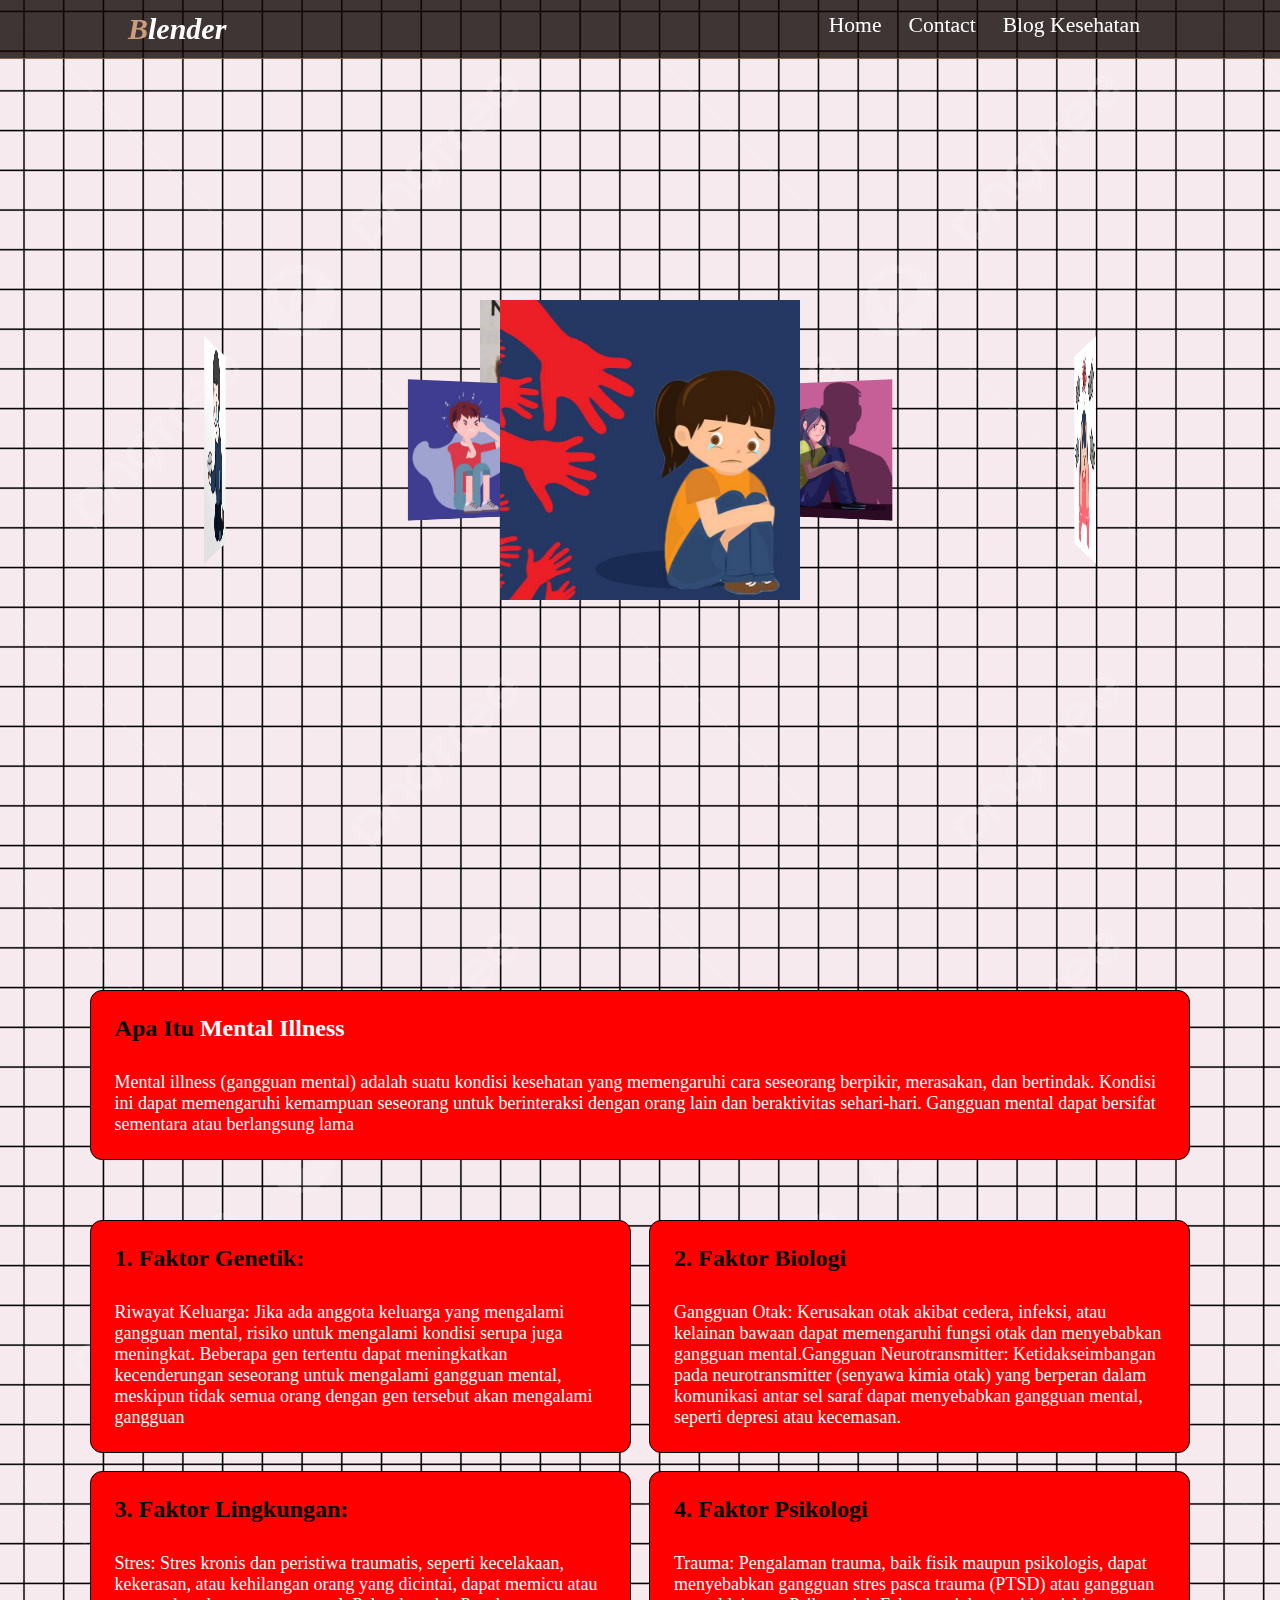
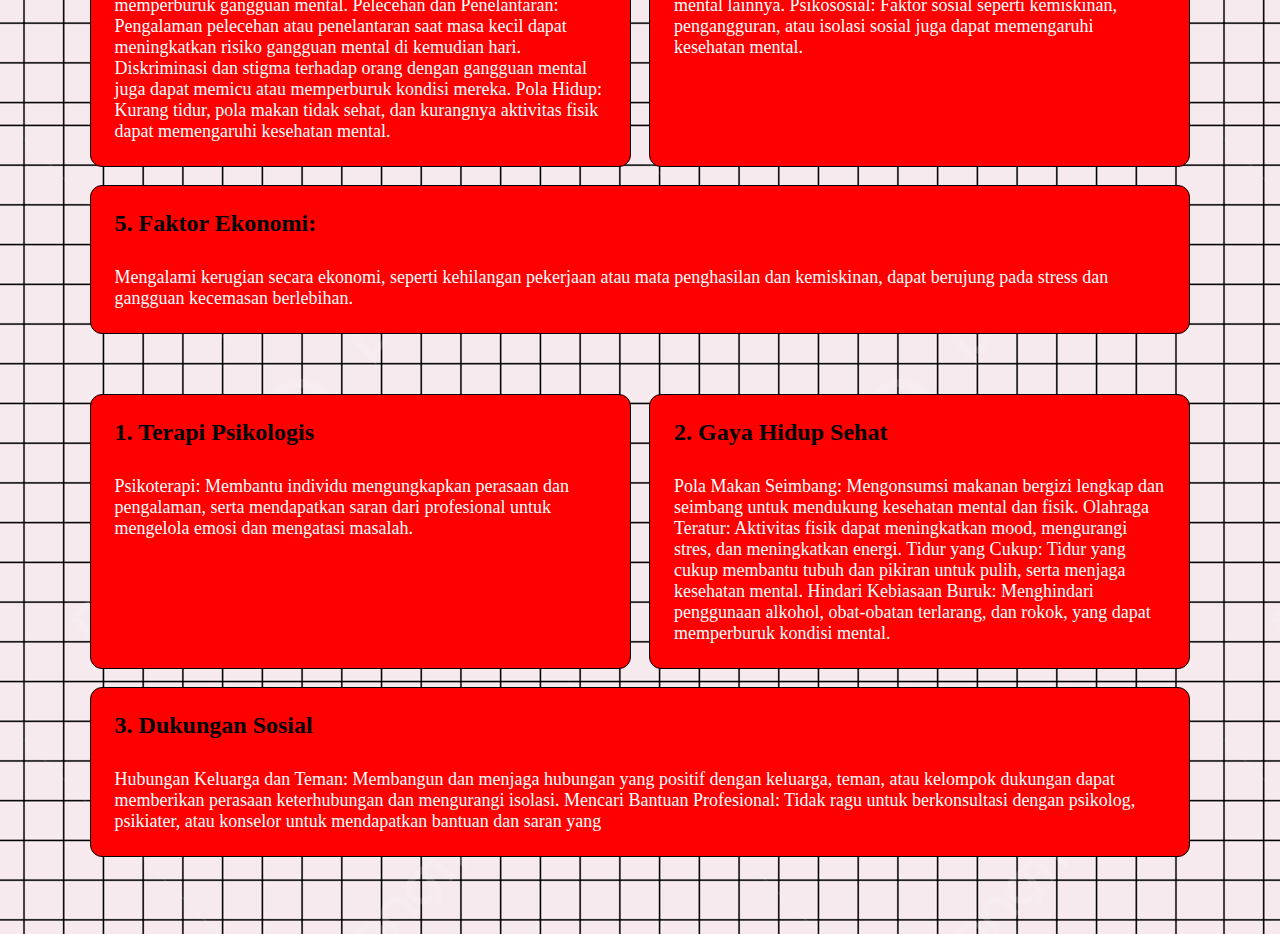
<file: Part 2/Main/index.html>
<!DOCTYPE html>
<html lang="en">
  <head>
    <meta charset="UTF-8" />
    <meta name="viewport" content="width=device-width, initial-scale=1.0" />
    <title>Main_Page</title>
    <link rel="stylesheet" href="style.css" />
  </head>
  <body>
    <!-- Nav -->
    <nav class="navbar">
      <a href="../index.html" class="navbar-logo"><span>B</span>lender</a>
      <!-- Navigation Utama -->
      <div class="navbar-nav">
        <a href="../About/index.html">Home</a>
        <a href="../About/index.html">Contact</a>
        <a href="#">Blog Kesehatan</a>
      </div>
    </nav>
    <!-- Nav End -->

    <!-- Banner-->
    <section class="banner">
      <div class="slider" style="--quantity: 5">
        <div class="item" style="--position: 1">
          <a href="#"><img src="../img/p1.jpeg" alt="" /></a>
        </div>
        <div class="item" style="--position: 2">
          <a href="#"><img src="../img/p2.jpeg" alt="" /></a>
        </div>
        <div class="item" style="--position: 3">
          <a href="#"><img src="../img/p3.jpeg" alt="" /></a>
        </div>
        <div class="item" style="--position: 4">
          <a href="#"><img src="../img/p4.jpeg" alt="" /></a>
        </div>
        <div class="item" style="--position: 5">
          <a href="#"><img src="../img/p5.jpeg" alt="" /></a>
        </div>
      </div>
      <div class="main">
        <img src="../img/main.jpeg" alt="" />
      </div>
    </section>
    <!-- Banner End -->

    <!-- Content -->
    <section class="content">
      <!-- Pengertian -->
      <div class="box-container">
        <div class="box">
          <h3 class="subtitle">Apa Itu <span>Mental Illness</span></h3>
          <div class="contentlist">
            <p>
              Mental illness (gangguan mental) adalah suatu kondisi kesehatan
              yang memengaruhi cara seseorang berpikir, merasakan, dan
              bertindak. Kondisi ini dapat memengaruhi kemampuan seseorang untuk
              berinteraksi dengan orang lain dan beraktivitas sehari-hari.
              Gangguan mental dapat bersifat sementara atau berlangsung lama
            </p>
          </div>
        </div>
      </div>
      <!-- Penyebab -->
      <div class="box-container">
        <div class="box">
          <h3 class="subtitle">1. Faktor Genetik:</h3>
          <div class="contentlist">
            <p>
              Riwayat Keluarga: Jika ada anggota keluarga yang mengalami
              gangguan mental, risiko untuk mengalami kondisi serupa juga
              meningkat. Beberapa gen tertentu dapat meningkatkan kecenderungan
              seseorang untuk mengalami gangguan mental, meskipun tidak semua
              orang dengan gen tersebut akan mengalami gangguan
            </p>
          </div>
        </div>
        <div class="box">
          <h3 class="subtitle">2. Faktor Biologi</h3>
          <div class="contentlist">
            <p>
              Gangguan Otak: Kerusakan otak akibat cedera, infeksi, atau
              kelainan bawaan dapat memengaruhi fungsi otak dan menyebabkan
              gangguan mental.Gangguan Neurotransmitter: Ketidakseimbangan pada
              neurotransmitter (senyawa kimia otak) yang berperan dalam
              komunikasi antar sel saraf dapat menyebabkan gangguan mental,
              seperti depresi atau kecemasan.
            </p>
          </div>
        </div>
        <div class="box">
          <h3 class="subtitle">3. Faktor Lingkungan:</h3>
          <div class="contentlist">
            <p>
              Stres: Stres kronis dan peristiwa traumatis, seperti kecelakaan,
              kekerasan, atau kehilangan orang yang dicintai, dapat memicu atau
              memperburuk gangguan mental. Pelecehan dan Penelantaran:
              Pengalaman pelecehan atau penelantaran saat masa kecil dapat
              meningkatkan risiko gangguan mental di kemudian hari. Diskriminasi
              dan stigma terhadap orang dengan gangguan mental juga dapat memicu
              atau memperburuk kondisi mereka. Pola Hidup: Kurang tidur, pola
              makan tidak sehat, dan kurangnya aktivitas fisik dapat memengaruhi
              kesehatan mental.
            </p>
          </div>
        </div>
        <div class="box">
          <h3 class="subtitle">4. Faktor Psikologi</h3>
          <div class="contentlist">
            <p>
              Trauma: Pengalaman trauma, baik fisik maupun psikologis, dapat
              menyebabkan gangguan stres pasca trauma (PTSD) atau gangguan
              mental lainnya. Psikososial: Faktor sosial seperti kemiskinan,
              pengangguran, atau isolasi sosial juga dapat memengaruhi kesehatan
              mental.
            </p>
          </div>
        </div>
        <div class="box">
          <h3 class="subtitle">5. Faktor Ekonomi:</h3>
          <div class="contentlist">
            <p>
              Mengalami kerugian secara ekonomi, seperti kehilangan pekerjaan
              atau mata penghasilan dan kemiskinan, dapat berujung pada stress
              dan gangguan kecemasan berlebihan.
            </p>
          </div>
        </div>
      </div>
      <!-- Solusi -->
      <div class="box-container">
        <div class="box">
          <h3 class="subtitle">1. Terapi Psikologis</h3>
          <div class="contentlist">
            <p>
              Psikoterapi: Membantu individu mengungkapkan perasaan dan
              pengalaman, serta mendapatkan saran dari profesional untuk
              mengelola emosi dan mengatasi masalah.
            </p>
          </div>
        </div>
        <div class="box">
          <h3 class="subtitle">2. Gaya Hidup Sehat</h3>
          <div class="contentlist">
            <p>
              Pola Makan Seimbang: Mengonsumsi makanan bergizi lengkap dan
              seimbang untuk mendukung kesehatan mental dan fisik. Olahraga
              Teratur: Aktivitas fisik dapat meningkatkan mood, mengurangi
              stres, dan meningkatkan energi. Tidur yang Cukup: Tidur yang cukup
              membantu tubuh dan pikiran untuk pulih, serta menjaga kesehatan
              mental. Hindari Kebiasaan Buruk: Menghindari penggunaan alkohol,
              obat-obatan terlarang, dan rokok, yang dapat memperburuk kondisi
              mental.
            </p>
          </div>
        </div>
        <div class="box">
          <h3 class="subtitle">3. Dukungan Sosial</h3>
          <div class="contentlist">
            <p>
              Hubungan Keluarga dan Teman: Membangun dan menjaga hubungan yang
              positif dengan keluarga, teman, atau kelompok dukungan dapat
              memberikan perasaan keterhubungan dan mengurangi isolasi. Mencari
              Bantuan Profesional: Tidak ragu untuk berkonsultasi dengan
              psikolog, psikiater, atau konselor untuk mendapatkan bantuan dan
              saran yang
            </p>
          </div>
        </div>
      </div>
    </section>
    <!-- Content End -->
  </body>
</html>
</file>
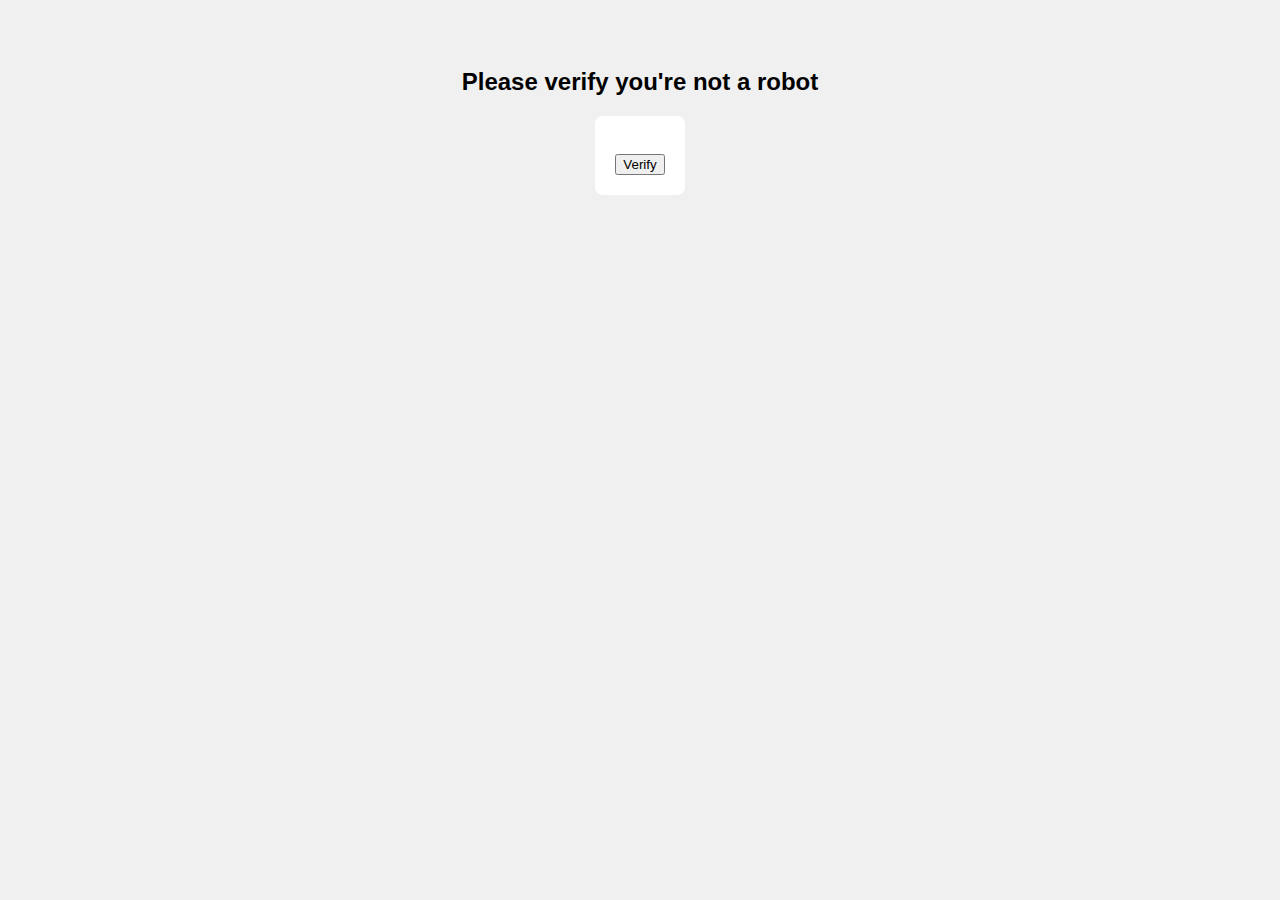
<file: auth/verify.html>
<!DOCTYPE html>
<html lang="en">
  <head>
    <meta charset="UTF-8" />
    <title>CAPTCHA Verification</title>
    <link rel="stylesheet" href="style.css" />
  </head>
  <body>
    <h2>Please verify you're not a robot</h2>
    <form action="verify.php" method="POST">
      <div
        class="g-recaptcha"
        data-sitekey="6LcgX1wrAAAAAL8caGxZ301xBjb2i9SpE3m7Mm5k"
      ></div>
      <br />
      <input type="submit" value="Verify" />
    </form>

    <script src="https://www.google.com/recaptcha/api.js" async defer></script>
  </body>
</html>
</file>
<file: Part 2/Main/style.css>
html {
  scroll-behavior: smooth;
}

body {
  background-image: url(../img/pngtree-black-line-dense-square-plaid-background-picture-image_1382200.jpg);
}

:root {
  --highlight: #ca9e7a;
  --primary: rgb(135, 100, 75);
  --shadow: #4d433d;
  --bg: rgb(17, 7, 5);
}

* {
  margin: 0;
  padding: 0;
  box-sizing: border-box;
  text-decoration: none;
}

/* Navbar */
.navbar {
  display: flex;
  justify-content: space-between;
  align-items: center;
  padding: 1rem 10%;
  background-color: rgb(17, 7, 5, 0.8);
  border-bottom: 1px solid var(--primary);
  position: fixed;
  top: 0;
  left: 0;
  right: 0;
  z-index: 9999;
}

/* Navbar logo */
.navbar .navbar-logo {
  font-size: 2.5rem;
  font-weight: 700;
  color: #fff;
  font-style: italic;
}

.navbar .navbar-logo span {
  color: var(--highlight);
}

/* Navbar Utama (navbar-nav) */
.navbar .navbar-nav a {
  color: #fff;
  display: inline-block;
  font-size: 1.8rem;
  margin: 0 1rem;
}

/* Animasi cursor pada navbar-nav */
.navbar .navbar-nav a:hover {
  color: var(--primary);
}

.navbar .navbar-nav a::after {
  content: "";
  display: block;
  padding-bottom: 0.5rem;
  border-bottom: 0.1rem solid var(--primary);
  transform: scaleX(0);
  transition: 0.2s linear;
}

.navbar .navbar-nav a:hover::after {
  transform: scaleX(0.6);
}

/* Banner */
.banner {
  width: 100%;
  height: 100vh;
  text-align: center;
  overflow: hidden;
  position: relative;
}

.banner .slider {
  position: absolute;
  width: 200px;
  height: 200px;
  top: 40%;
  left: calc(50% - 100px);
  transform-style: preserve-3d;
  transform: perspective(1000px);
  animation: autoRun 39s linear infinite;
  z-index: 2;
}

@keyframes autoRun {
  from {
    transform: perspective(1000px) rotateY(360deg);
  }
  to {
    transform: perspective(1000px) rotateY(0deg);
  }
}

.banner .slider .item {
  position: absolute;
  inset: 0 0 0 0;
  transform: rotateY(
      calc((var(--position) - 1) * (360 / var(--quantity)) * 1deg)
    )
    translateZ(410px);
}

.banner .slider .item img {
  width: 100%;
  height: 100%;
  object-fit: cover;
}

.banner .main {
  position: absolute;
  right: 50rem;
  top: 25rem;
  width: 200px;
  height: 200px;
  z-index: 1;
}

.banner .main img {
  width: 100%;
  height: 100%;
  object-fit: cover;
}

/* Materi */
.content {
  padding: 7.5rem 7% 1.4rem;
}

.content .box-container {
  display: flex;
  flex-wrap: wrap;
  gap: 1.5rem;
  padding-bottom: 5rem;
}

.content .box-container .box {
  flex: 1 1 30rem;
  padding: 2rem;
  background-color: red;
  border-radius: 1rem;
  border: 0.1rem solid black;
  position: relative;
}

.content .box-container .box h3 {
  font-size: 2rem;
  margin-bottom: 1rem;
}

.content .box-container h3 span {
  color: rgb(255, 255, 255);
}

.content .box-container .box:hover {
  transform: scale(1.021);
  transition: 0.3s;
}

.content .box-container .box .contentlist {
  padding-top: 1.5rem;
}

.content .box-container .box .contentlist h4 {
  height: 3rem;
  font-size: 2rem;
  font-weight: bold;
  width: 50%;
  color: #fff;
  border-radius: 0.5rem;
}

.content .box-container .box .contentlist p {
  font-size: 1.5rem;
  color: #fff;
  font-weight: 300;
}

.content .box-container .box .icons {
  padding-top: 2.5rem;
}

.content .box-container .box .icons img {
  height: 3rem;
  padding-right: 0.3rem;
}

.content .box-container .box .link {
  padding-top: 1.5rem;
}

.content .box-container .box .link a {
  margin-top: 1rem;
  display: inline-block;
  padding: 1rem 3rem;
  font-size: 1.4rem;
  color: #fff;
  background-color: var(--primary);
  border-radius: 0.5rem;
  box-shadow: 1px 1px 3px rgba(22, 30, 35, 0.5);
}

.content .box-container .box .link a:hover {
  color: var(--primary);
  background-color: #fff;
}

/* Media Queries */

/* Laptop */
@media (max-width: 1366px) {
  html {
    font-size: 75%;
  }

  .banner .slider {
    width: 180px;
    height: 180px;
    left: calc(50% - 80px);
    transition: 0.3s;
  }
  .banner .slider .item {
    transform: rotateY(
        calc((var(--position) - 1) * (360 / var(--quantity)) * 1deg)
      )
      translateZ(400px);
    transition: 0.3s;
  }
}

/* Tablet */
@media (max-width: 758px) {
  html {
    font-size: 62.5%;
  }
  .banner .slider {
    width: 90px;
    height: 90px;
    left: calc(50% - 50px);
    transition: 0.3s;
  }
  .banner .slider .item {
    transform: rotateY(
        calc((var(--position) - 1) * (360 / var(--quantity)) * 1deg)
      )
      translateZ(180px);
    transition: 0.3s;
  }

  /* Mobile */
  @media (max-width: 450px) {
    html {
      font-size: 55%;
    }
  }
}
</file>
<file: auth/style.css>
body {
  font-family: Arial, sans-serif;
  padding: 40px;
  background: #f0f0f0;
  text-align: center;
}
form {
  background: white;
  padding: 20px;
  display: inline-block;
  border-radius: 8px;
}
</file>
